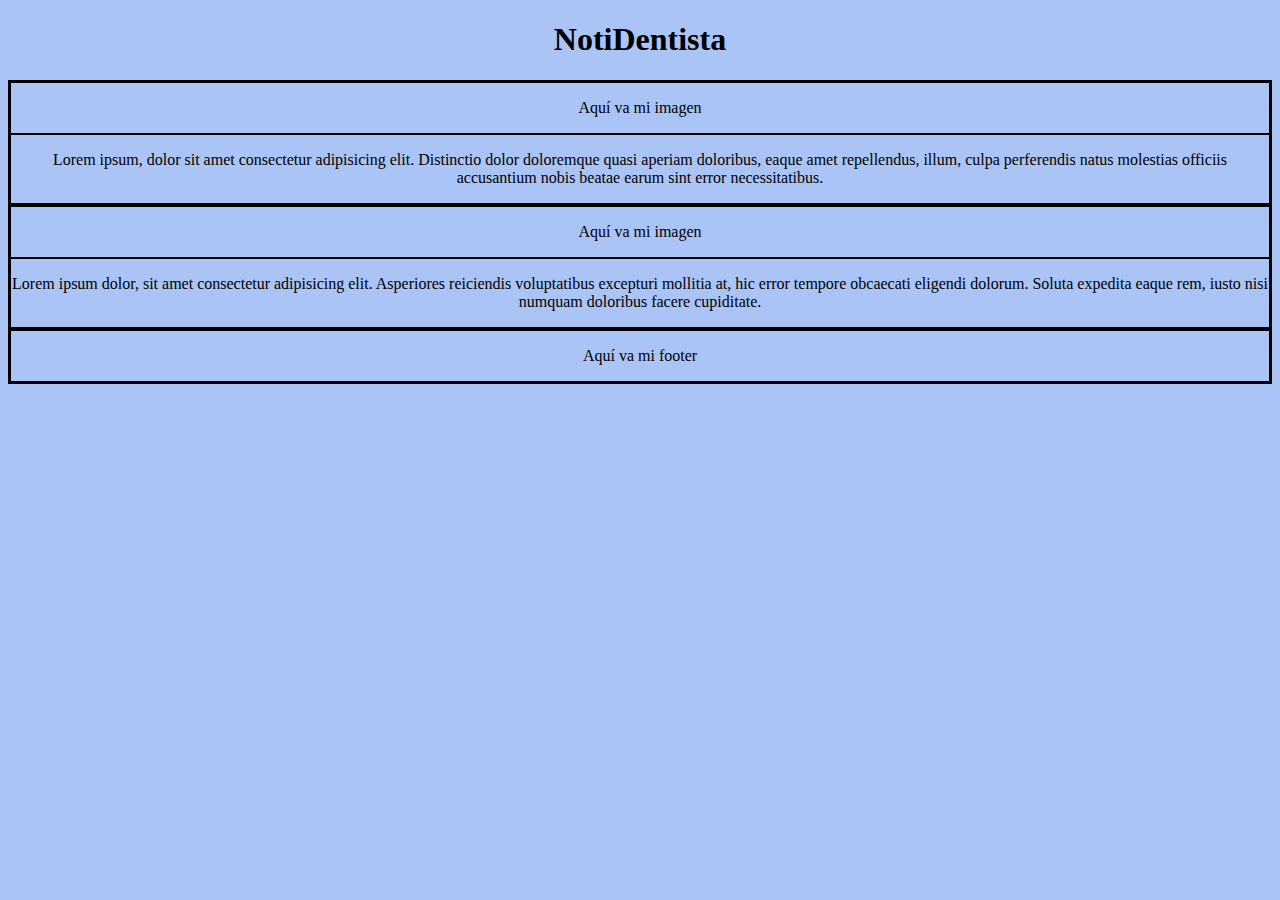
<file: noticiasDentistas.html>
<!doctype html>
<html lang="en">
  <head>
    <meta charset="utf-8">
    <meta name="viewport" content="width=device-width, initial-scale=1">
    <title>Bootstrap demo</title>

    <!--CSS de bootstrap-->
    <link href="https://cdn.jsdelivr.net/npm/bootstrap@5.3.1/dist/css/bootstrap.min.css" rel="stylesheet" integrity="sha384-4bw+/aepP/YC94hEpVNVgiZdgIC5+VKNBQNGCHeKRQN+PtmoHDEXuppvnDJzQIu9" crossorigin="anonymous">

    <!--Estilos personales-->
    <link rel="stylesheet" href="./assets/styles/styles.css">

  </head>
  <body>
   
   
    <h1>NotiDentista</h1>

    <!--Contenedor padre-->
    <div class="container" id="contenedorPadre">



        <!--Primera fila-->
        <div class="row">

            <div class="col-sm-12 col-md-6 col-lg-3 col-xl-3">
                <p>Aquí va mi imagen</p>
            </div> 

            <div class="col-sm-12 col-md-6 col-lg-9 col-xl-9">
                <p>Lorem ipsum, dolor sit amet consectetur adipisicing elit. Distinctio dolor doloremque quasi aperiam doloribus, eaque amet repellendus, illum, culpa perferendis natus molestias officiis accusantium nobis beatae earum sint error necessitatibus.</p>
            </div>

        </div><!--Cierre de primera fila-->

        <!--Segunda fila-->
        <div class="row">

            <div class="col-sm-12 col-md-6 col-lg-3 col-xl-3">
                <p>Aquí va mi imagen</p>
            </div> 

            <div class="col-sm-12 col-md-6 col-lg-9 col-xl-9">
                <p>Lorem ipsum dolor, sit amet consectetur adipisicing elit. Asperiores reiciendis voluptatibus excepturi mollitia at, hic error tempore obcaecati eligendi dolorum. Soluta expedita eaque rem, iusto nisi numquam doloribus facere cupiditate.</p>
            </div>

        </div><!--Cierre de segunda fila->

        <!--Tercera fila (footer)-->
        <div class="row">

            <div class="col">
                <p>Aquí va mi footer</p>
            </div> 


        </div><!--Cierre de tercer fila-->





    </div> <!--Cierre del container-->
    


















    <script src="https://cdn.jsdelivr.net/npm/bootstrap@5.3.1/dist/js/bootstrap.bundle.min.js" integrity="sha384-HwwvtgBNo3bZJJLYd8oVXjrBZt8cqVSpeBNS5n7C8IVInixGAoxmnlMuBnhbgrkm" crossorigin="anonymous"></script>
  </body>
</html>





<!--Si dejo la clase como "col", se toman los doce espacios. Si agrego mas columnas, ese espacio se reparte para mantenerse proporcional.-->

<!--Primero hacer la estructura, después poner estílos de bootstrap y despúes los estílos locales-->
</file>
<file: assets/styles/styles.css>
body{
    background-color:rgb(170, 196, 246);
    text-align: center;
}

div{
    border: 1px solid black;
}


/* Media Query


Responsive: responde a un determinado factor o situación. Es la capacidad que tienen los elementos para ajustarse a las ventanas (tanto en tamaño como disposición).

CSS puro (Medias Querys)

Una regla especial que se ejecuta solo cuando se cumplen ciertas condiciones. Estas condiciones están relacionadas con las características de nuestro dispositivo, como el ancho de la pantalla, la orientación y la resolución.

La sintaxis de una media Query es: 

@media(parametros o condiciones a cumplir){
    estilos que se aplican cuando se cumple la condición
}


*/
/*Media Query breackpoint lg*/
@media(min-width:500px) and (max-width:1024px){
    body{
        background-color:rgb(210, 251, 237)
    }

    .container{
        display:none;
    }

   
}
</file>
